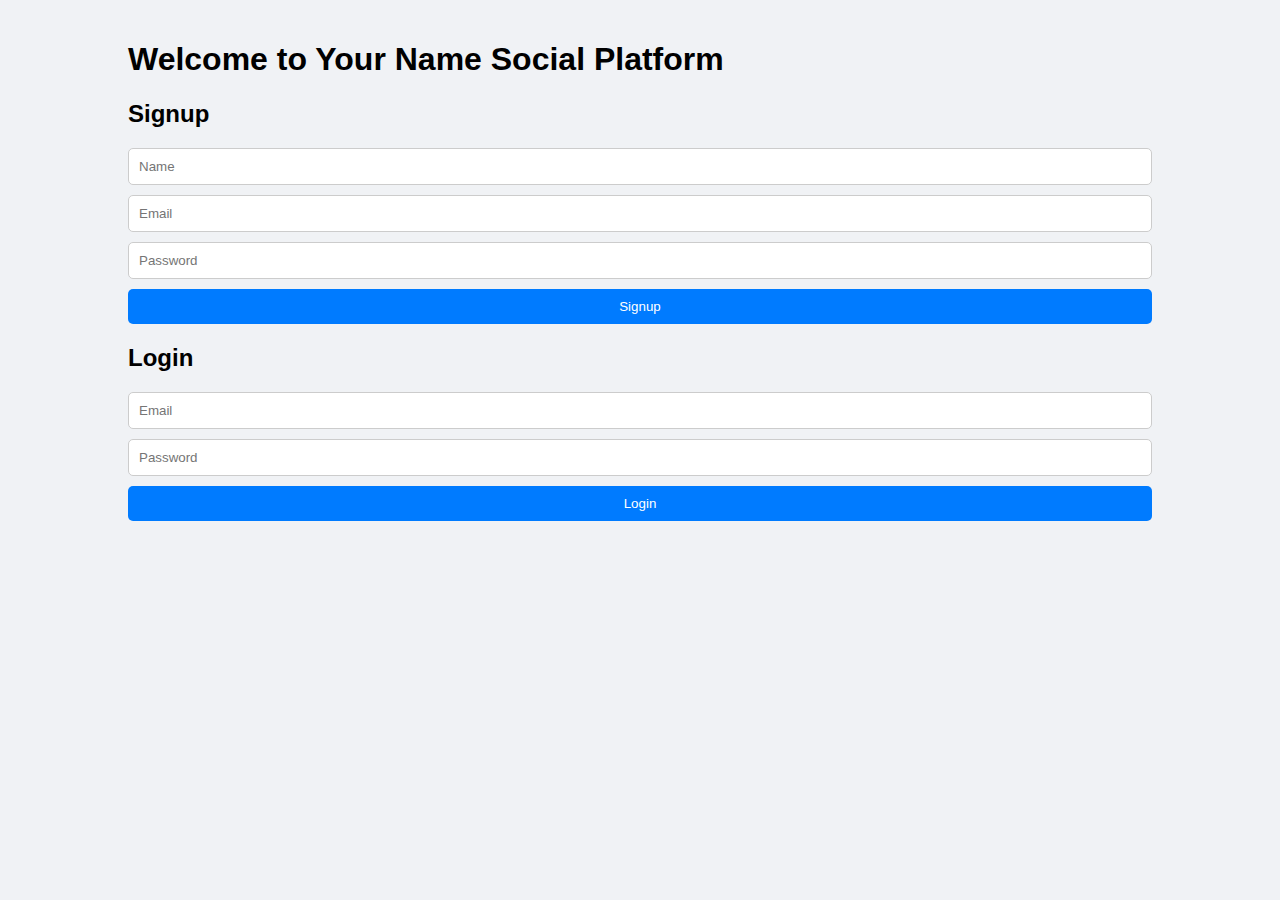
<file: index.html>
<!DOCTYPE html>
<html lang="en">
<head>
  <meta charset="UTF-8">
  <meta name="viewport" content="width=device-width, initial-scale=1.0">
  <title>Your Name - Social Platform</title>
  <style>
    body {
      font-family: Arial, sans-serif;
      margin: 0;
      padding: 0;
      background-color: #f0f2f5;
    }
    .container {
      width: 80%;
      margin: 0 auto;
      padding: 20px;
    }
    form {
      display: flex;
      flex-direction: column;
    }
    input {
      padding: 10px;
      margin-bottom: 10px;
      border: 1px solid #ccc;
      border-radius: 5px;
    }
    button {
      padding: 10px;
      background-color: #007bff;
      color: white;
      border: none;
      border-radius: 5px;
      cursor: pointer;
    }
    button:hover {
      background-color: #0056b3;
    }
  </style>
</head>
<body>
  <div class="container">
    <h1>Welcome to Your Name Social Platform</h1>

    <h2>Signup</h2>
    <form id="signupForm">
      <input type="text" id="name" placeholder="Name" required>
      <input type="email" id="email" placeholder="Email" required>
      <input type="password" id="password" placeholder="Password" required>
      <button type="submit">Signup</button>
    </form>

    <h2>Login</h2>
    <form id="loginForm">
      <input type="email" id="loginEmail" placeholder="Email" required>
      <input type="password" id="loginPassword" placeholder="Password" required>
      <button type="submit">Login</button>
    </form>

    <div id="message"></div>
  </div>

  <script>
    const signupForm = document.getElementById('signupForm');
    const loginForm = document.getElementById('loginForm');
    const messageDiv = document.getElementById('message');

    signupForm.addEventListener('submit', async (e) => {
      e.preventDefault();
      const name = document.getElementById('name').value;
      const email = document.getElementById('email').value;
      const password = document.getElementById('password').value;

      const response = await fetch('http://localhost:3000/signup', {
        method: 'POST',
        headers: { 'Content-Type': 'application/json' },
        body: JSON.stringify({ name, email, password })
      });

      const result = await response.json();
      messageDiv.textContent = result.message;
    });

    loginForm.addEventListener('submit', async (e) => {
      e.preventDefault();
      const email = document.getElementById('loginEmail').value;
      const password = document.getElementById('loginPassword').value;

      const response = await fetch('http://localhost:3000/login', {
        method: 'POST',
        headers: { 'Content-Type': 'application/json' },
        body: JSON.stringify({ email, password })
      });

      const result = await response.json();
      messageDiv.textContent = result.message;
    });
  </script>
</body>
</html>
</file>
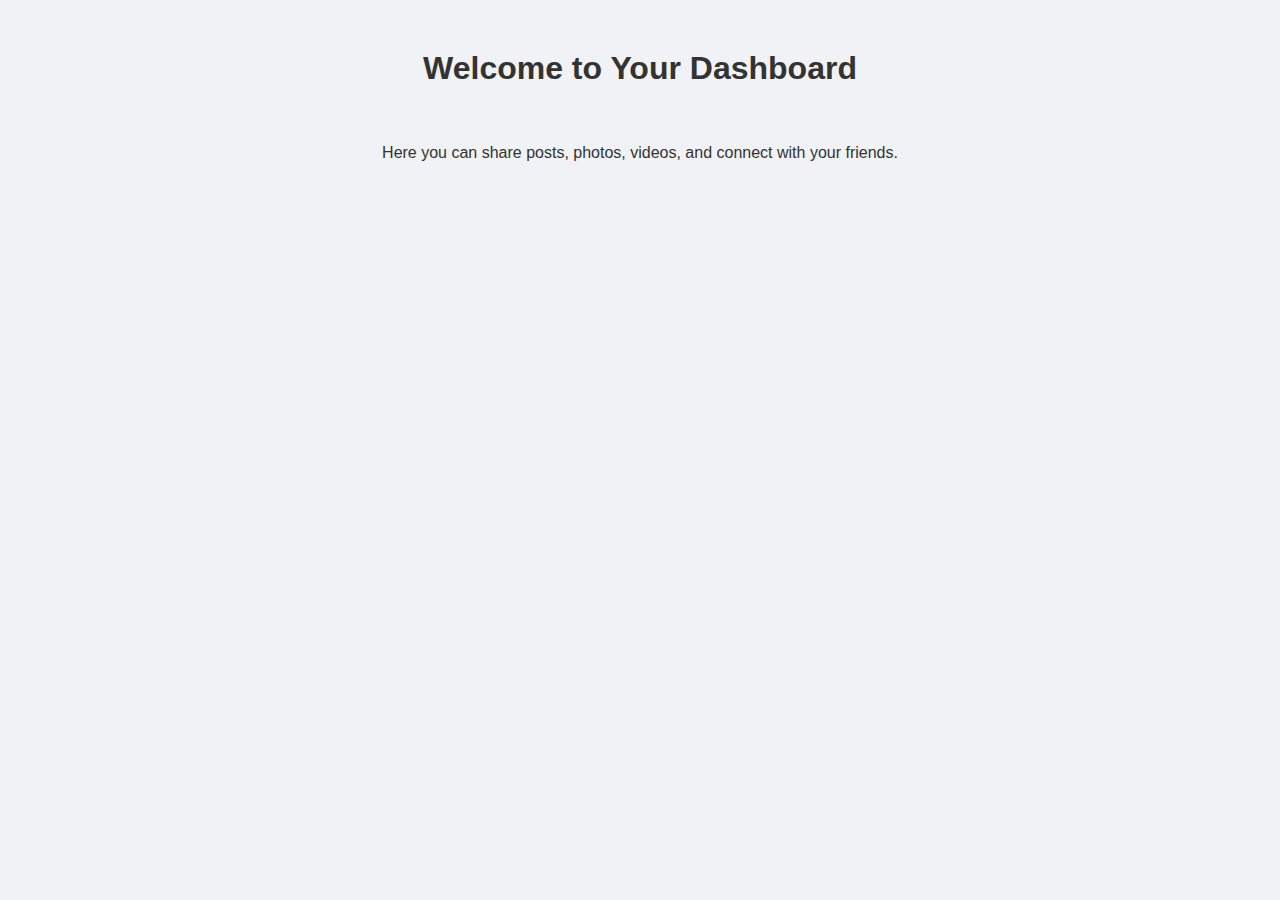
<file: dashboard.html>
<!DOCTYPE html>
<html lang="en">
<head>
  <meta charset="UTF-8">
  <meta name="viewport" content="width=device-width, initial-scale=1.0">
  <title>Your Name - Dashboard</title>
  <style>
    body {
      font-family: Arial, sans-serif;
      text-align: center;
      margin: 0;
      padding: 0;
      background-color: #f0f2f5;
      color: #333;
    }
    h1 {
      margin-top: 50px;
    }
    .content {
      padding: 20px;
    }
  </style>
</head>
<body>
  <h1>Welcome to Your Dashboard</h1>
  <div class="content">
    <p>Here you can share posts, photos, videos, and connect with your friends.</p>
  </div>
</body>
</html>
</file>
